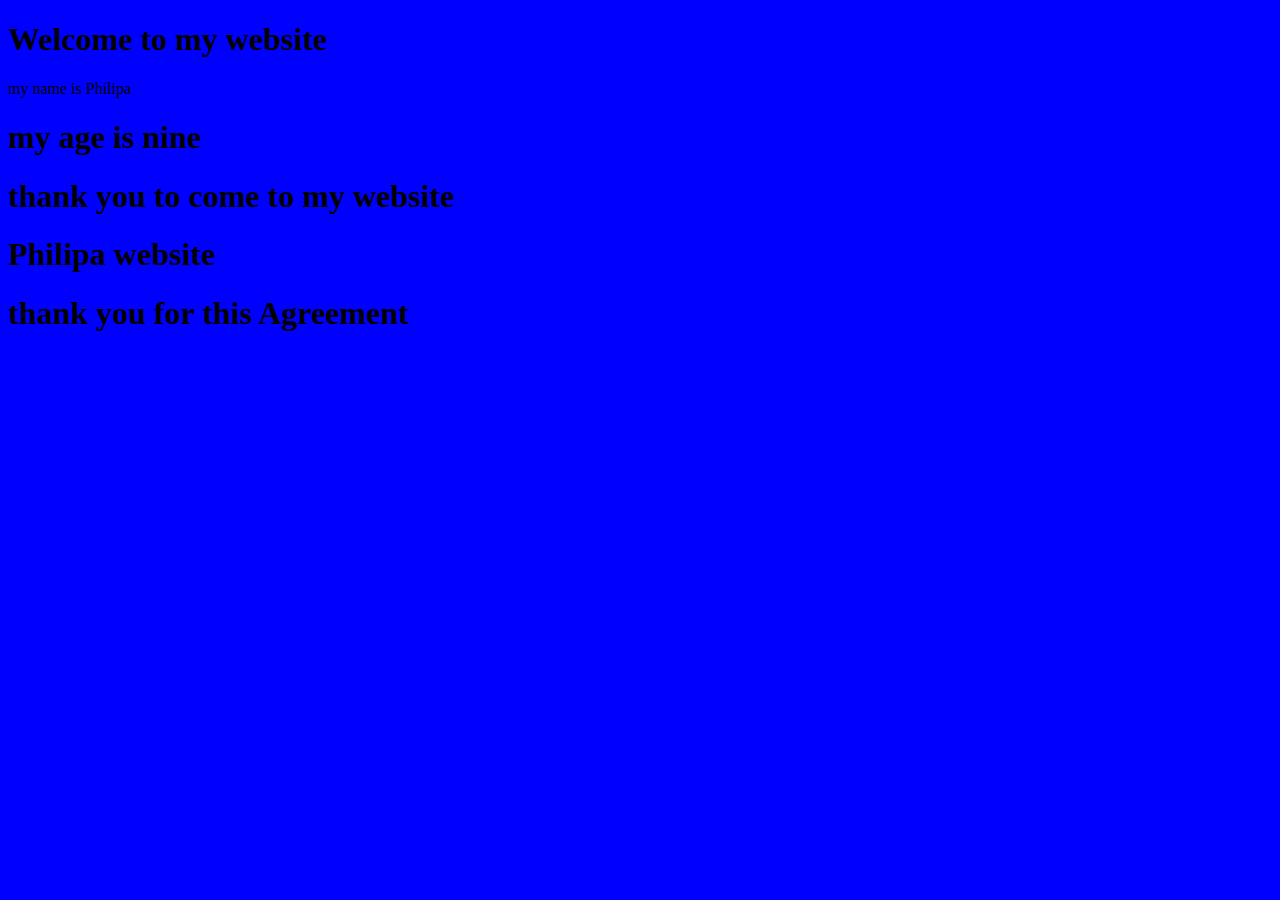
<file: philipa.html>
<!Doctype html>
<html>
<head>
    <title>my frist website</title>
</head>
<body bgcolor="blue">
<h1>Welcome to my website</h1>
<ph1>my name is Philipa</ph1>
<h1>my age is nine</h1>
<h1> thank you to come to my website</h1>
<h1>Philipa website</h1>
<h1>thank you for this Agreement</h1>
</body>
</html>
</file>
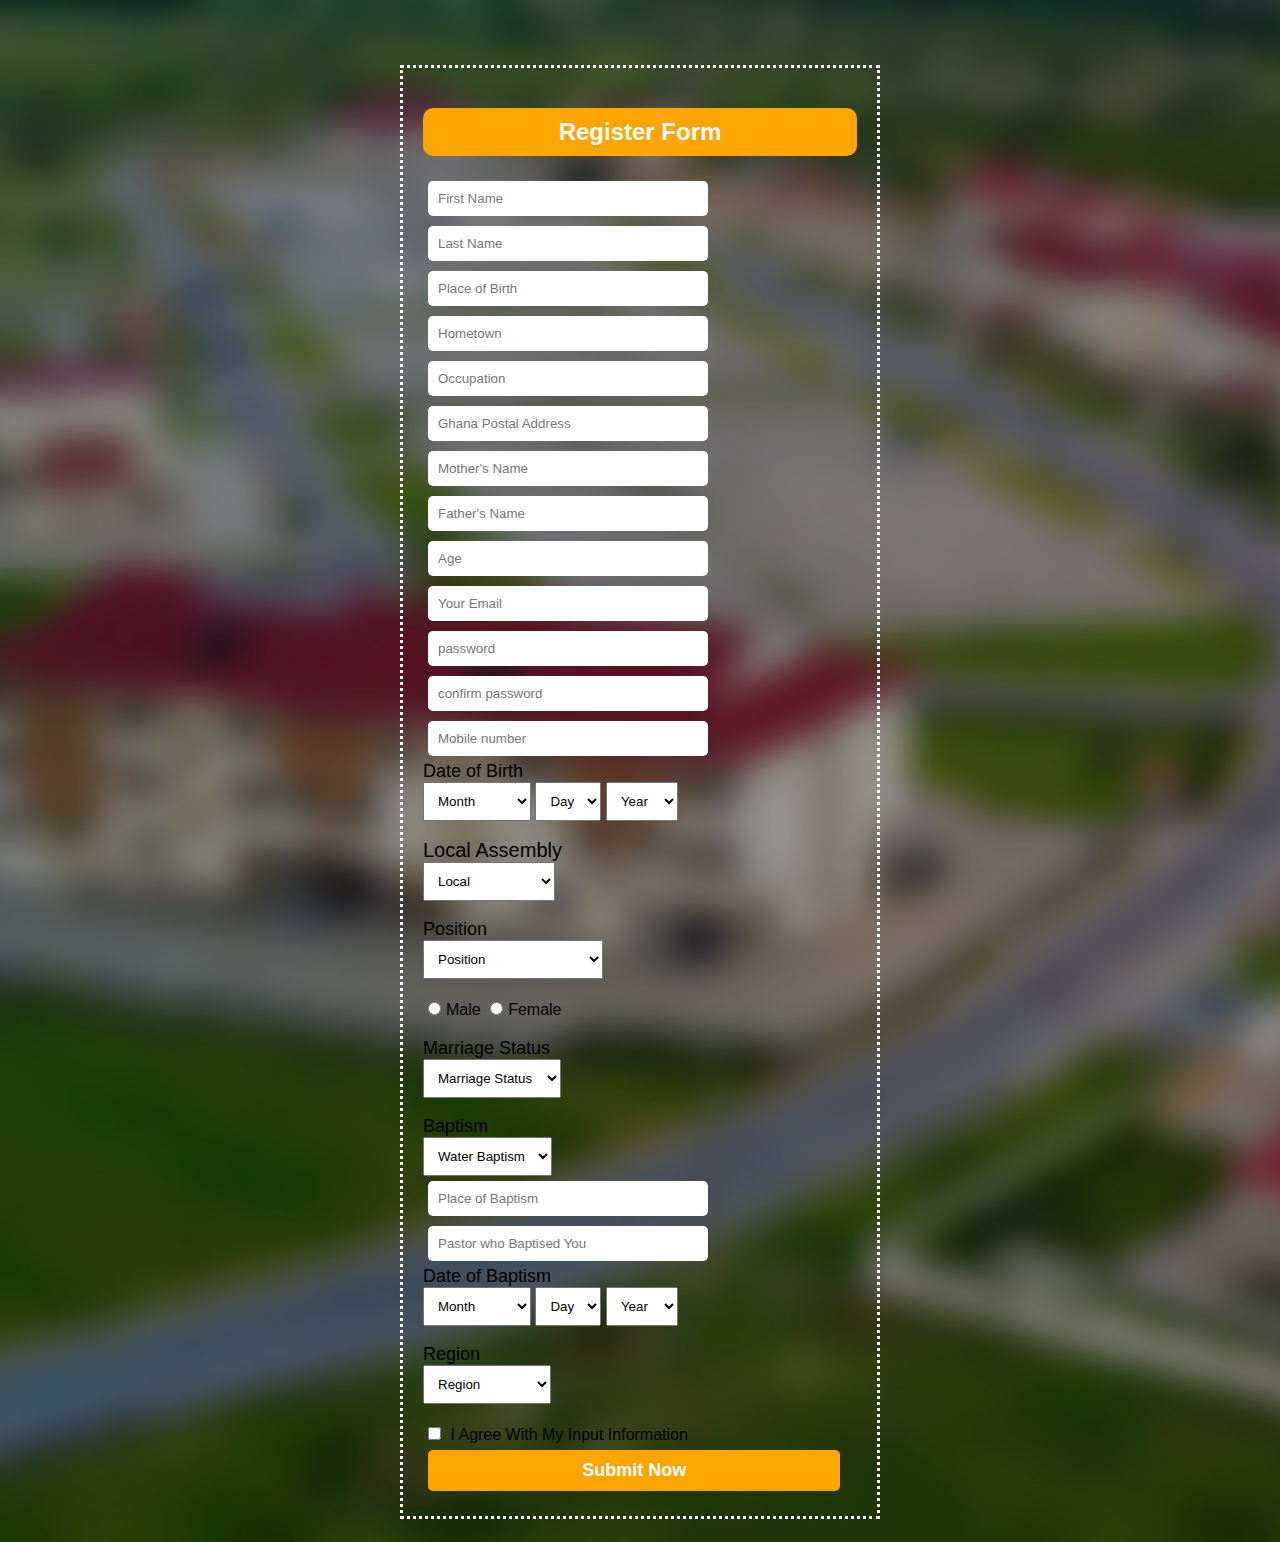
<file: registrationportal.html>
<!DOCTYPE html>
<html>
<head>
	<title>Registration Portal</title>
	<link rel="stylesheet" type="text/css" href="registrationportal.css">
</head>
<body>
<div class="wrap">
	<form>
		<h2>Register Form</h2>
		<input type="text" name="First name" placeholder="First Name">
		<input type="text" name="Last Name" placeholder="Last Name">
	<input type="text" name="Place of Birth" placeholder="Place of Birth">
		<input type="text" name="Hometown" placeholder="Hometown">
		<input type="text" name="Occupation" placeholder="Occupation">
			<input type="text" name="Ghana Postal Address" placeholder="Ghana Postal Address">
	
		<input type="text" name="Mother's Name" placeholder="Mother's Name">
		<input type="text" name="Father's Name" placeholder="Father's Name">
		<input type="number" name="Age" placeholder="Age">
		<input type="e-mail" name="e-mail" placeholder="Your Email">
		<input type="password" name="password" placeholder="password">
		<input type="password" name="confirm password" placeholder="confirm password">
		<input type="number" name="number" placeholder="Mobile number">
		<br>

		<span style="font-size: 18px;">Date of Birth</span>
		<br>
		<select name="DoBmonth">
			<option> Month </option>
			<option value="January">January</option>
			<option value="February">February</option>
			<option value="March">March</option>
			<option value="April">April</option>
			<option value="May">May</option>
			<option value="June">June</option>
			<option value="July">July</option>
			<option value="August">August</option>
			<option value="September">September</option>
			<option value="October">October</option>
			<option value="November">November</option>
			<option value="December">December</option>
			
		</select>
		<select name="DoBday">
			<option> Day </option>
			<option value="1">1</option>
			<option value="2">2</option>
			<option value="3">3</option>
			<option value="4">4</option>
			<option value="5">5</option>
			<option value="6">6</option>
			<option value="7">7</option>
			<option value="8">8</option>
			<option value="9">9</option>
			<option value="10">10</option>
			<option value="11">11</option>
			<option value="12">12</option>
			<option value="13">13</option>
			<option value="14">14</option>
			<option value="15">15</option>
			<option value="16">16</option>
			<option value="17">17</option>
			<option value="18">18</option>
			<option value="19">19</option>
			<option value="20">20</option>
			<option value="21">21</option>
			<option value="22">22</option>
			<option value="23">23</option>
			<option value="24">24</option>
			<option value="25">25</option>
			<option value="26">26</option>
			<option value="27">27</option>
			<option value="28">28</option>
			<option value="29">29</option>
			<option value="30">30</option>
			<option value="31">31</option>
		</select>
		<select name="DoBYear">
			<option> Year </option>
			<option value="1940">1940</option>
			<option value="1941">1941</option>
			<option value="1942">1942</option>
			<option value="1943">1943</option>
			<option value="1944">1944</option>
			<option value="1945">1945</option>
			<option value="1946">1946</option>
			<option value="1947">1947</option>
			<option value="1948">1948</option>
			<option value="1949">1949</option>
			<option value="1950">1950</option>
			<option value="1951">1951</option>
			<option value="1952">1952</option>
			<option value="1953">1953</option>
			<option value="1954">1954</option>
			<option value="1955">1955</option>
			<option value="1956">1956</option>
			<option value="1957">1957</option>
			<option value="1958">1958</option>
			<option value="1959">1959</option>
			<option value="1960">1960</option>
			<option value="1961">1961</option>
			<option value="1962">1962</option>
			<option value="1963">1963</option>
			<option value="1964">1964</option>
			<option value="1965">1965</option>
			<option value="1966">1966</option>
			<option value="1967">1967</option>
			<option value="1968">1968</option>
			<option value="1969">1969</option>
			<option value="1970">1970</option>
			<option value="1971">1971</option>
			<option value="1972">1972</option>
			<option value="1973">1973</option>
			<option value="1974">1974</option>
			<option value="1975">1975</option>
			<option value="1976">1976</option>
			<option value="1977">1977</option>
			<option value="1978">1978</option>
			<option value="1979">1979</option>
			<option value="1980">1980</option>
			<option value="1981">1981</option>
			<option value="1982">1982</option>
			<option value="1983">1983</option>
			<option value="1984">1984</option>
			<option value="1985">1985</option>
			<option value="1986">1986</option>
			<option value="1987">1987</option>
			<option value="1988">1988</option>
			<option value="1989">1989</option>
			<option value="1990">1990</option>
			<option value="1991">1991</option>
			<option value="1992">1992</option>
			<option value="1993">1993</option>
			<option value="1994">1994</option>
			<option value="1995">1995</option>
			<option value="1996">1996</option>
			<option value="1997">1997</option>
			<option value="1998">1998</option>
			<option value="1999">1999</option>
			<option value="2000">2000</option>
			<option value="2001">2001</option>
			<option value="2002">2002</option>
			<option value="2003">2003</option>
			<option value="2004">2004</option>
			<option value="2005">2005</option>
			<option value="2006">2006</option>
			<option value="2007">2007</option>
			<option value="2008">2008</option>
			<option value="2009">2009</option>
			<option value="2010">2010</option>
			<option value="2011">2011</option>
			<option value="2012">2012</option>
			<option value="2013">2013</option>
			<option value="2014">2014</option>
			<option value="2015">2015</option>
			<option value="2016">2016</option>
			<option value="2017">2017</option>
			<option value="2018">2018</option>
			<option value="2019">2019</option>
			<option value="2020">2020</option>
			<br>
		</select>
		<br>
		<br>
		<span style="font-size: 20px;">Local Assembly</span>
		<br>
		<select name="Local">
			<option> Local </option>
			<option text="Central">Central</option>
			<option text="Forestry "> Forestry</option> 
			<option text="Bethel "> Bethel</option> 
			<option text="English "> English</option> 
			<option text="K.B.K "> K.B.K</option> 
			<option text=" Macedonia"> Macedonia</option> 
			<option text="Hum "> Hum</option> 
			<option text=" French"> French</option> 
			<option text="Kofiko "> Kofiko</option> 
			<option text="Famkwa ">Famkwa </option> 
			<option text="Nyameama "> Nyameama</option> 
			<option text="Kubease ">Kubease </option> 
			<option text="Agyemankrom "> Agyenangkrom</option> 
			<option text="Kramokrom ">Kramokrom </option> 



		</select>
		<br>
		<br>
		<span style="font-size: 18px;">Position</span>
		<br>
		<select name="Position">
			<option> Position </option>
		     <option Text=" Pastor/Pastor wife">Pastor/Pastor wife </option>
			<option Text=" Dist. Exc. Member">Dis. Executive Member </option>
			<option Text=" Preisding Elder"> Preisding Elder</option>
			<option Text="Elder ">Elder </option>
			<option Text=" Deacon">Deacon </option>
			<option Text=" Deaconess"> Deaconess</option>
			<option Text=" Member"> Member</option>
		</select>
		<br>
		<br>
		<input type="radio" name="male" value="male" >Male
		<input type="radio" name="female" value="female">Female
		<br>
		<br>
		<span style="font-size: 18px;">Marriage Status</span>
		<br>
		<select name="Marriage Status">
			<option> Marriage Status </option>
			<option text="Single">Single</option>
			<option text=" Married "> Married</option>
			<option text=" Widow/Widower"> Widow/Widower</option>
		</select>
		<br>
		<br>
		<span style="font-size: 18px;">Baptism</span>
		<br>
		<select name="Water Baptism">
			<option> Water Baptism </option>
			<option text="Yes">Yes</option>
			<option text="No">No</option>
		</select>
		<br>
		<input type="text" name="Place of Baptism" placeholder="Place of Baptism">
		<input type="text" name="Pastor who Baptised You" placeholder="Pastor who Baptised You">

<br>
		<span style="font-size: 18px;">Date of Baptism</span>
		<br>
		<select name="DoBmonth">
			<option> Month </option>
			<option value="January">January</option>
			<option value="February">February</option>
			<option value="March">March</option>
			<option value="April">April</option>
			<option value="May">May</option>
			<option value="June">June</option>
			<option value="July">July</option>
			<option value="August">August</option>
			<option value="September">September</option>
			<option value="October">October</option>
			<option value="November">November</option>
			<option value="December">December</option>
			
		</select>
		<select name="DoBday">
			<option> Day </option>
			<option value="1">1</option>
			<option value="2">2</option>
			<option value="3">3</option>
			<option value="4">4</option>
			<option value="5">5</option>
			<option value="6">6</option>
			<option value="7">7</option>
			<option value="8">8</option>
			<option value="9">9</option>
			<option value="10">10</option>
			<option value="11">11</option>
			<option value="12">12</option>
			<option value="13">13</option>
			<option value="14">14</option>
			<option value="15">15</option>
			<option value="16">16</option>
			<option value="17">17</option>
			<option value="18">18</option>
			<option value="19">19</option>
			<option value="20">20</option>
			<option value="21">21</option>
			<option value="22">22</option>
			<option value="23">23</option>
			<option value="24">24</option>
			<option value="25">25</option>
			<option value="26">26</option>
			<option value="27">27</option>
			<option value="28">28</option>
			<option value="29">29</option>
			<option value="30">30</option>
			<option value="31">31</option>
		</select>
		<select name="DoBYear">
			<option> Year </option>
			<option value="1940">1940</option>
			<option value="1941">1941</option>
			<option value="1942">1942</option>
			<option value="1943">1943</option>
			<option value="1944">1944</option>
			<option value="1945">1945</option>
			<option value="1946">1946</option>
			<option value="1947">1947</option>
			<option value="1948">1948</option>
			<option value="1949">1949</option>
			<option value="1950">1950</option>
			<option value="1951">1951</option>
			<option value="1952">1952</option>
			<option value="1953">1953</option>
			<option value="1954">1954</option>
			<option value="1955">1955</option>
			<option value="1956">1956</option>
			<option value="1957">1957</option>
			<option value="1958">1958</option>
			<option value="1959">1959</option>
			<option value="1960">1960</option>
			<option value="1961">1961</option>
			<option value="1962">1962</option>
			<option value="1963">1963</option>
			<option value="1964">1964</option>
			<option value="1965">1965</option>
			<option value="1966">1966</option>
			<option value="1967">1967</option>
			<option value="1968">1968</option>
			<option value="1969">1969</option>
			<option value="1970">1970</option>
			<option value="1971">1971</option>
			<option value="1972">1972</option>
			<option value="1973">1973</option>
			<option value="1974">1974</option>
			<option value="1975">1975</option>
			<option value="1976">1976</option>
			<option value="1977">1977</option>
			<option value="1978">1978</option>
			<option value="1979">1979</option>
			<option value="1980">1980</option>
			<option value="1981">1981</option>
			<option value="1982">1982</option>
			<option value="1983">1983</option>
			<option value="1984">1984</option>
			<option value="1985">1985</option>
			<option value="1986">1986</option>
			<option value="1987">1987</option>
			<option value="1988">1988</option>
			<option value="1989">1989</option>
			<option value="1990">1990</option>
			<option value="1991">1991</option>
			<option value="1992">1992</option>
			<option value="1993">1993</option>
			<option value="1994">1994</option>
			<option value="1995">1995</option>
			<option value="1996">1996</option>
			<option value="1997">1997</option>
			<option value="1998">1998</option>
			<option value="1999">1999</option>
			<option value="2000">2000</option>
			<option value="2001">2001</option>
			<option value="2002">2002</option>
			<option value="2003">2003</option>
			<option value="2004">2004</option>
			<option value="2005">2005</option>
			<option value="2006">2006</option>
			<option value="2007">2007</option>
			<option value="2008">2008</option>
			<option value="2009">2009</option>
			<option value="2010">2010</option>
			<option value="2011">2011</option>
			<option value="2012">2012</option>
			<option value="2013">2013</option>
			<option value="2014">2014</option>
			<option value="2015">2015</option>
			<option value="2016">2016</option>
			<option value="2017">2017</option>
			<option value="2018">2018</option>
			<option value="2019">2019</option>
			<option value="2020">2020</option>
			
		</select>
		<br>
		<br>
		<span style="font-size: 18px;">Region</span>
		<br>
		<select name="Region">
			<option> Region </option>
			<option value="Ahafo">Ahafo</option>
			<option value="Ashanti "> Ashanti</option>
			<option value="Bono ">Bono </option>
			<option value="Bono East "> Bono East</option>
			<option value="Central "> Central</option>
			<option value="Eastern "> Eastern</option>
			<option value="Greater Accra "> Greater Accra</option>
			<option value="North East "> North East</option>
			<option value="Northern ">Northern </option>
			<option value="Oti">Oti </option>
			<option value="Savannah ">Savannah </option>
			<option value="Upper East ">Upper East </option>
			<option value="Upper West ">Upper West </option>
			<option value="Volta ">Volta </option>
			<option value="Western ">Western </option>
			<option value="Western North ">Western North </option>
		</select>
		<br>
		<br>
		<input type="checkbox"> I Agree With My Input Information
		<input type="submit" value ="Submit Now">

	</form>
	
</div>

</body>
</html>
</file>
<file: registrationportal.css>
body
{
background-image: url("formbackground.jpg");
background-size: cover;
}
.wrap
{
	width: 500px;
	margin: auto;
	background: transparent;

	opacity: 50px;
	margin-top: 50px;
	padding: 5px;
}
form
{
	padding: 20px;
	font-family: arial;
	border: 3px dotted white;
	margin: 10px;

}
h2
{
  text-align: center;
  background: orange;
  color: white;
  padding: 10px;
  border-radius: 10px;
 
}
input
{
	padding: 10px;
	margin: 5px;
	border-radius: 5px;
	border: 50px;
	border: none;
	text-decoration-color: white;
}
input[type=text], input[type=e-mail], input[type=number], input[type=password]
{
width: 60%;	
}
input[type=submit]
{
	width: 95%;
	background: orange;
	cursor: pointer;
	font-size: 18px;
	font-weight: bold; 
	color: white;

}
input[type=submit] :hover
{
	background:yellow;

}
select
{
	padding: 10px;
	width: 100%
	border-radius: 10px;
}
.input .submit
{
	text-align: center;
}
</file>
